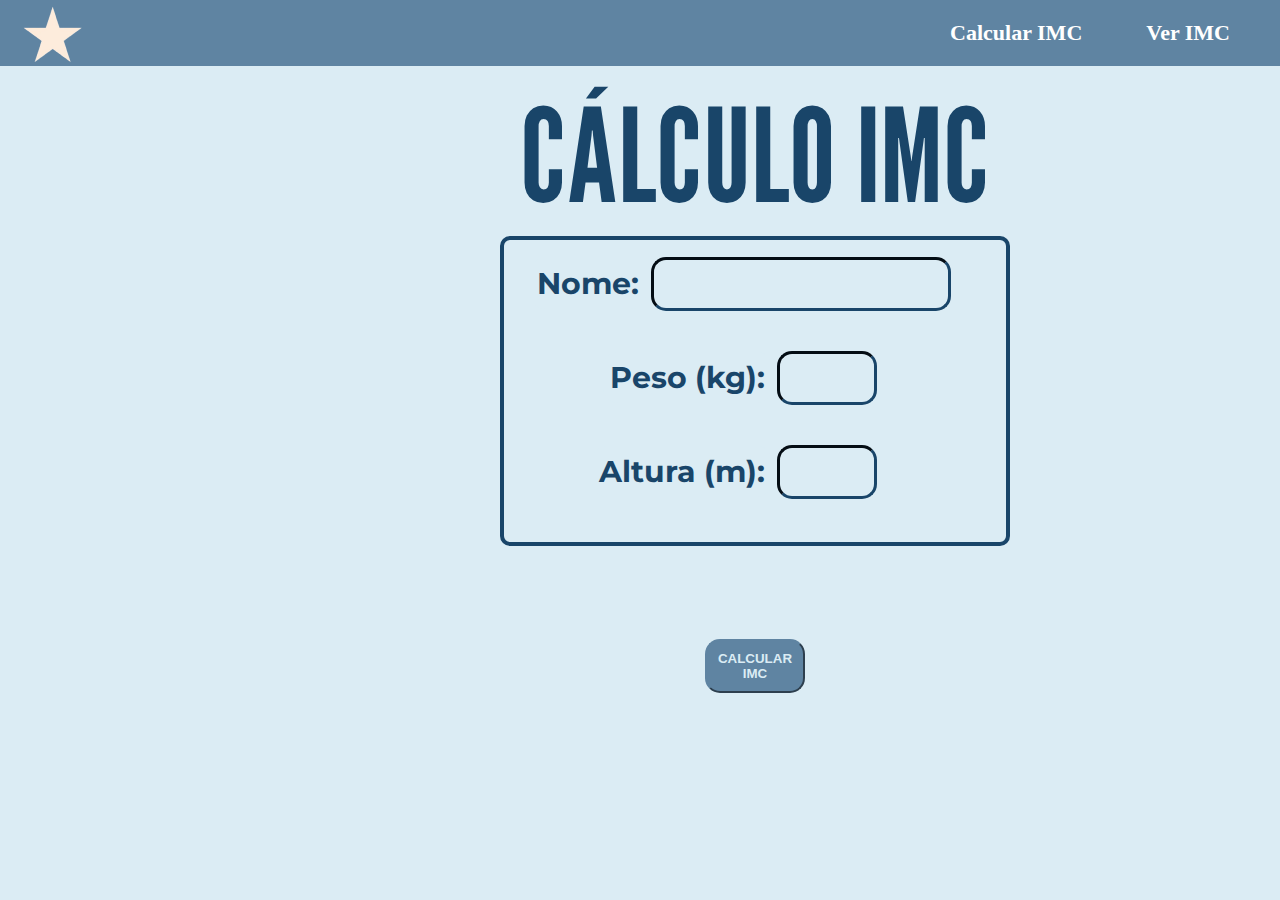
<file: templates/index.html>
<!DOCTYPE html>
<html lang="pt-br">
<head>
    <meta charset="UTF-8">
    <meta name="viewport" content="width=device-width, initial-scale=1.0">
    <title>IMC</title>
    <link rel="stylesheet" href="/static/styles/estilo.css">
</head>
<body>
    <nav>
        <a href="/">Calcular IMC</a> 
        <a href="/ver_imc"> Ver IMC</a>
    </nav>
    <div class="imc_cal">
        <form action="/index.html" method="post" class="cal_imc">
        <h2 class="titulo">CÁLCULO IMC </h2>

        <label class="nome"for="">Nome:</label> 
        <input class="nome" type="text" name="nome" id="nome"> <br>

        <label class="peso">Peso (kg):</label> <!--INDICAÇÃO DA DIGITAÇÃO-->
        <input class="peso" type="text" name="peso" id="peso"> <br> <!--DIGITAÇÃO-->

        <label class="altura"for="">Altura (m):</label> 
        <input class="altura" type="text" name="altura" id="altura"> 

        <div>
            <button type="submit" class="cal_imc_botao">CALCULAR IMC</button>
        </div>
        </form>
    </div>
    <div>
        <img class="estrela_cabecalho" src="/static/assets/estrelaa.png" alt="">
    </div>
</body>
</html>
</file>
<file: static/styles/estilo.css>
@import url('https://fonts.googleapis.com/css2?family=League+Gothic&family=Montserrat:ital,wght@0,100..900;1,100..900&display=swap');

:root{
    --font-primaria: "montserrat", sans-serif;
    --font-titulo: "League Gothic", sans-serif;
}


*{
    margin: 0;
    padding: 0;
}

body{
    background-color: #dbecf4;
}

nav {
    background-color: #5f84a2;
    padding: 20px;
    text-align: right;
}
 
nav a{
    color: white;
    text-decoration: none;
    font-family: var(--fonte-secundaria);
    font-size: 22px;
    margin: 0 30px;
    font-weight: bold;
}
 
nav :hover{
    background-color:  rgb(25, 69, 105);
    padding: 2px 2px;
    border-radius: 5px;
    color: white;
}
 

.titulo{
    font-family: var(--font-titulo);
    font-weight: 72.9px;
    color: #194569;
    font-size: 130px;
    text-align: center;
    top: -165px;
    position: relative;
}

.imc_cal{
    place-items: center;
    top: 50px;
    position: relative;
    border-radius: 10px;
    padding: 10px;
    font-family: var(--font-primaria);
    color: #194569;
    font-weight: bold;
    text-align: center;
    left: 500px;
    margin-top: 120px;
    display: grid;
    grid-template-columns: auto;
    background-color: #dbecf4;
    border: 4px solid #194569;
    padding: 1px 1px;
    width: 500px;
    height: 300px;
}

.nome{
    top: -140px;
    position: relative;
    right: 15px;
    font-weight: bold;
    font-size: 30px;
    border-radius: 15px;
    border-color: #194569;
    border-width: 3px;
    padding: 7px;
    background-color: #dbecf4;
    width: 280px;
}

.peso{
    top: -100px;
    position: relative;
    right: 15px;
    font-weight: bold;
    font-size: 30px;
    border-radius: 15px;
    border-color: #194569;
    border-width: 3px;
    padding: 7px;
    background-color: #dbecf4;
    width: 80px;
}

.altura{
    top: -60px;
    position: relative;
    right: 21px;
    font-weight: bold;
    font-size: 30px; 
    border-radius: 15px;
    border-width: 3px;
    border-color: #194569;
    padding: 7px;
    background-color: #dbecf4;
    width: 80px;
}

.estrela_cabecalho{
    position: relative;
    top: -494px;
}

.cal_imc_botao{
    top: 80px;
    position: relative;
    border-radius: 15px;
    font-weight: bold;
    border-color: #5f84a2;
    padding: 10px;
    background-color: #5f84a2;
    width: 100px;
    color: #dbecf4;
    cursor: pointer;
}

.cal_imc_botao:hover{
    background-color: #194569;
}



/*VER IMC*/

.estrela_cabecalho_v{
    position: relative;
    top: -340px;
}

.titulo_dois{
    font-family: var(--font-titulo);
    font-weight: 72.9px;
    color: #194569;
    font-size: 130px;
    text-align: center;
    top: 2px;
    position: relative;
}

.msg{
    font-family: var(--font-primaria);
    font-weight: bold;
    color: #5f84a2;
    font-size: 40px;
    text-align: center;
    top: 130px;
    position: relative;
}

.voltar{
    font-family: var(--fonte-secundaria);
    position: relative;
    text-decoration: none;
    background-color: #194569;
    border-radius: 7px;
    border: 8px solid #194569;
    border-color: #194569;
    color: white;
    top: 270px;
    font-weight: bold;
    font-size: 20px;
    left: 633px;
}
</file>
